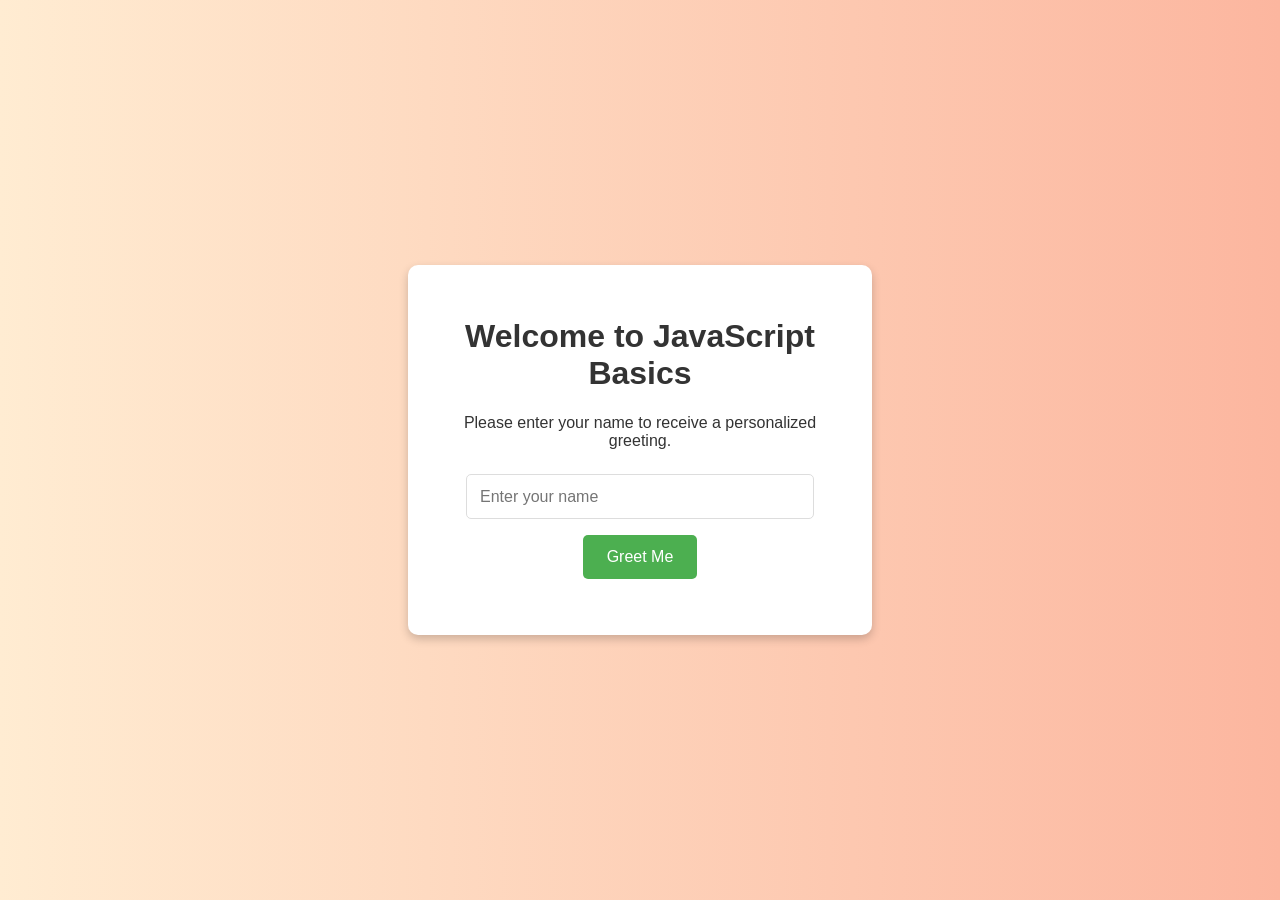
<file: index.html>
<!DOCTYPE html>  
<html lang="en">
<head>
  <meta charset="UTF-8">
  <meta name="viewport" content="width=device-width, initial-scale=1.0">
  <title>Personalized Greeting</title>
  <link rel="stylesheet" href="./styles.css">
</head>
<body>
  <div class="container">
    <h1>Welcome to JavaScript Basics</h1>  
    <p>Please enter your name to receive a personalized greeting.</p>
    
    <form id="greetingForm">
      <input type="text" id="userName" placeholder="Enter your name" />
      <button type="button" id="greetButton">Greet Me</button>
    </form>

    <div id="greetingMessage"></div>
  </div>

  <script src="./script.js"></script>
</body>
</html>
</file>
<file: styles.css>
/* General Styles */
body {
    font-family: 'Poppins', sans-serif;
    background: linear-gradient(to right, #ffecd2, #fcb69f);
    color: #333;
    margin: 0;
    padding: 0;
    display: flex;
    justify-content: center;
    align-items: center;
    height: 100vh;
    overflow: hidden;
  }
  
  /* Container */
  .container {
    text-align: center;
    background: white;
    padding: 2rem;
    border-radius: 10px;
    box-shadow: 0 4px 10px rgba(0, 0, 0, 0.2);
    width: 90%;
    max-width: 400px;
    animation: fadeIn 1.5s ease-in-out;
  }
  
  /* Keyframes for Animation */
  @keyframes fadeIn {
    0% {
      opacity: 0;
      transform: translateY(-50px);
    }
    100% {
      opacity: 1;
      transform: translateY(0);
    }
  }
  
  /* Form Styles */
  form {
    margin: 1.5rem 0;
    display: flex;
    flex-direction: column;
    align-items: center;
    gap: 1rem; /* Space between input and button */
  }
  
  input {
    padding: 0.8rem;
    width: 80%;
    border: 1px solid #ddd;
    border-radius: 5px;
    font-size: 1rem;
    transition: all 0.3s ease;
  }
  
  input:focus {
    outline: none;
    border-color: #4caf50;
    box-shadow: 0 0 5px rgba(76, 175, 80, 0.5);
    transform: scale(1.05);
  }
  
  button {
    padding: 0.8rem 1.5rem;
    background-color: #4caf50;
    color: white;
    border: none;
    border-radius: 5px;
    font-size: 1rem;
    cursor: pointer;
    transition: all 0.3s ease;
  }
  
  button:hover {
    background-color: #45a049;
    transform: translateY(-3px);
    box-shadow: 0 4px 10px rgba(0, 0, 0, 0.2);
  }
  
  button:active {
    transform: translateY(0);
    box-shadow: none;
  }
  
  /* Greeting Message */
  #greetingMessage {
    margin-top: 1rem;
    font-size: 1.2rem;
    color: #333;
    opacity: 0;
    transition: opacity 0.5s ease-in-out, transform 0.5s ease-in-out;
    transform: translateY(-20px);
  }
</file>
